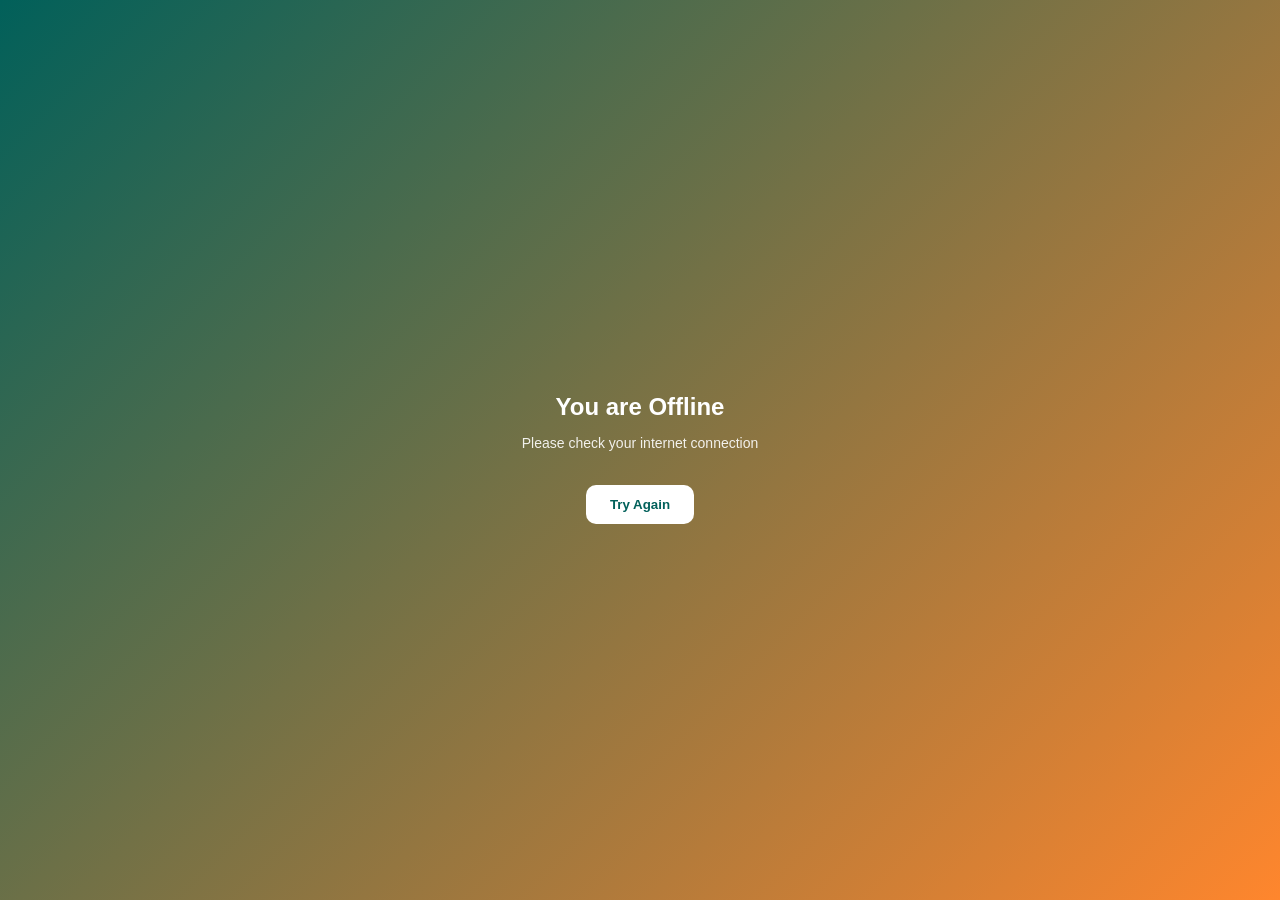
<file: offline.html>
<!DOCTYPE html>
<html lang="en">
<head>
    <meta charset="UTF-8">
    <meta name="viewport" content="width=device-width, initial-scale=1.0">
    <title>Offline - School Management System</title>
    <style>
        body {
            font-family: 'Segoe UI', Tahoma, Geneva, Verdana, sans-serif;
            display: flex;
            justify-content: center;
            align-items: center;
            height: 100vh;
            margin: 0;
            background: linear-gradient(135deg, #01605a, #ff862d);
            color: white;
            text-align: center;
        }
        .offline-container {
            padding: 20px;
        }
        i {
            font-size: 80px;
            margin-bottom: 20px;
        }
        h1 {
            font-size: 24px;
            margin-bottom: 10px;
        }
        p {
            font-size: 14px;
            opacity: 0.9;
        }
        button {
            margin-top: 20px;
            padding: 12px 24px;
            background: white;
            border: none;
            border-radius: 10px;
            color: #01605a;
            font-weight: bold;
            cursor: pointer;
        }
    </style>
</head>
<body>
    <div class="offline-container">
        <i class="fas fa-wifi"></i>
        <h1>You are Offline</h1>
        <p>Please check your internet connection</p>
        <button onclick="location.reload()">Try Again</button>
    </div>
</body>
</html>
</file>
